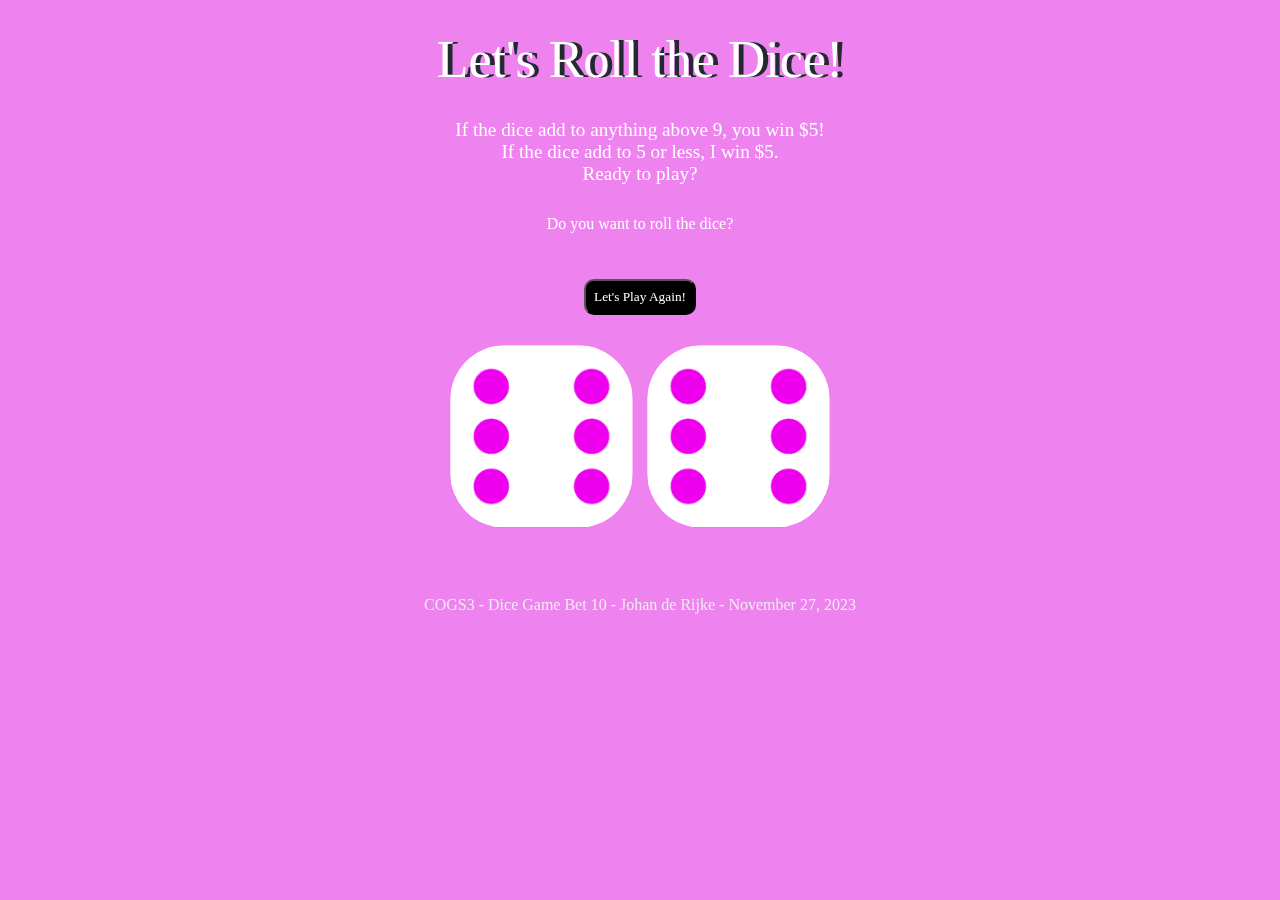
<file: FINAL PORTFOLIO/projectsAndLinks/deRijkeDiceLab/dice.html>
<!DOCTYPE html>
<html lang="en" dir="ltr">

<head>
  <meta charset="utf-8">
  <title>COGS3 - Best of 10!</title>
  <link rel="stylesheet" href="styles.css">
  <link href="https://fonts.googleapis.com/css2?family=Roboto:wght@100;300;400;500;900&display=swap" rel="stylesheet">
</head>

<body>

  <div class="container">
    <!-- Reports the values of the die and the sum -->
    <h1>Let's Roll the Dice!</h1>

    <!-- Reports the outcome of the bet -->
    <h2>
      If the dice add to anything above 9, you win $5! <br>
      If the dice add to 5 or less, I win $5. <br>
      Ready to play?
    </h2>

    <!-- JS will input the content -->
    <h3></h3>

    <div>
      <p> Do you want to roll the dice? </p>
      <button class="myBtn" onclick="letsPlay()" >Let's Play Again!</button>
    </div>

    <div class="dice">
      <img class="img1" src="images/dice6.png">
    </div>

    <div class="dice">
      <img class="img2" src="images/dice6.png">
    </div>
  </div>

  <footer>
    COGS3 - Dice Game Bet 10 - Johan de Rijke - November 27, 2023
  </footer>

  <script src="index.js" charset="utf-8"></script>

</body>

</html>
</file>
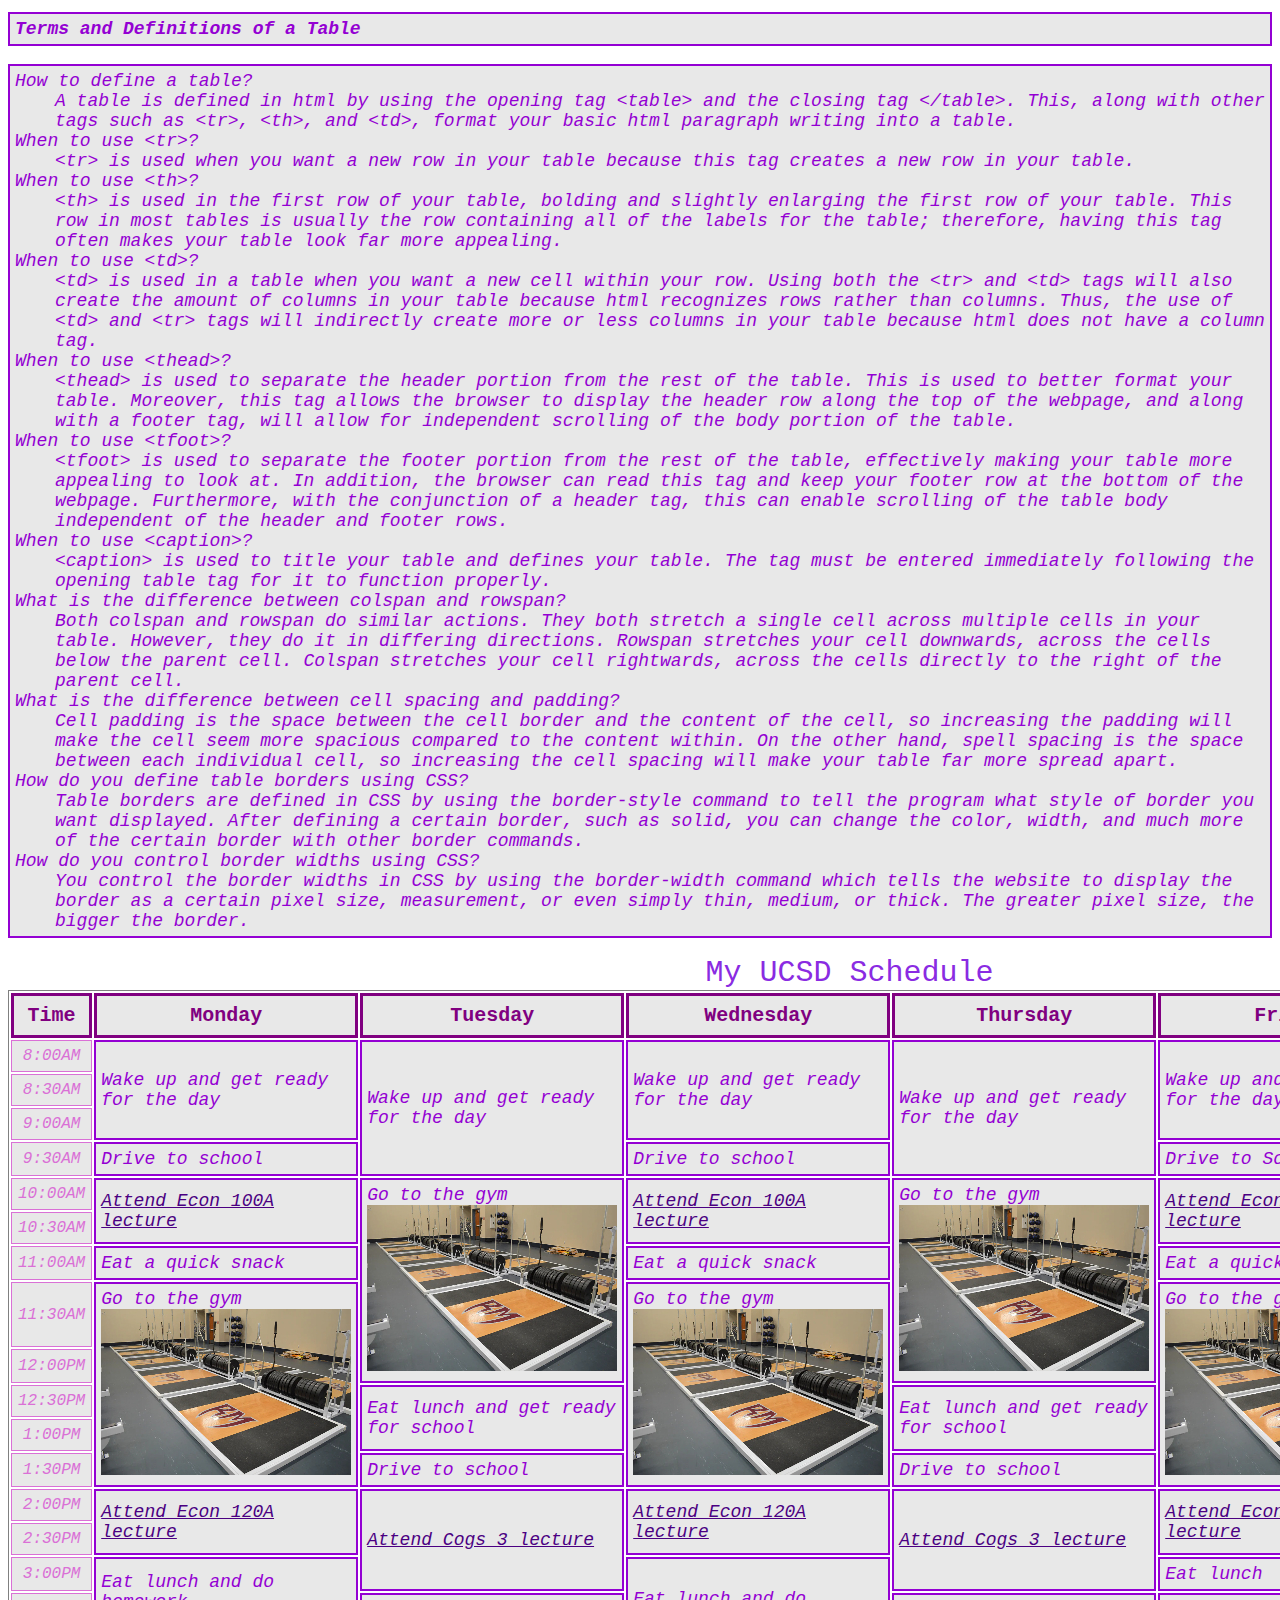
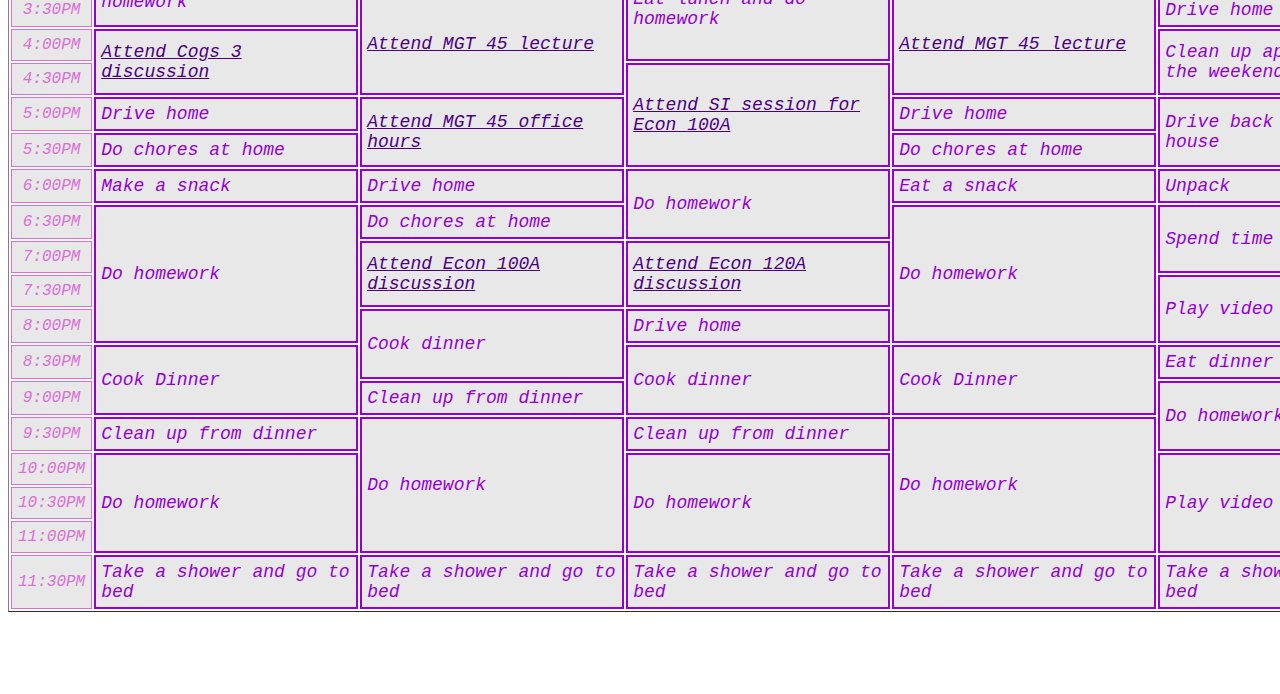
<file: FINAL PORTFOLIO/projectsAndLinks/week2-coding-tables-jwderijke-main 3/deRijkeLab2.html>
<!DOCTYPE html>
<html>
    <head>
        <title>
            Schedule for Johan de Rijke - jwderijke - Fall Quarter, 2023
        </title>
        <link rel="stylesheet" href="css/styleLab2.css">
    </head>
    <body>
        <h1>
            Terms and Definitions of a Table
        </h1>
        <p>
            <dl>
                <dt>How to define a table?</dt>
                <dd>A table is defined in html by using the opening tag &lt;table&gt; and the closing tag &lt;/table&gt;. This, along with other tags such as &lt;tr&gt;, &lt;th&gt;, and &lt;td&gt;, format your basic html paragraph writing into a table.</dd>
                <dt>When to use &lt;tr&gt;?</dt>
                <dd>&lt;tr&gt; is used when you want a new row in your table because this tag creates a new row in your table.</dd>
                <dt>When to use &lt;th&gt;?</dt>
                <dd>&lt;th&gt; is used in the first row of your table, bolding and slightly enlarging the first row of your table. This row in most tables is usually the row containing all of the labels for the table; therefore, having this tag often makes your table look far more appealing.</dd>
                <dt>When to use &lt;td&gt;?</dt>
                <dd>&lt;td&gt; is used in a table when you want a new cell within your row. Using both the &lt;tr&gt; and &lt;td&gt; tags will also create the amount of columns in your table because html recognizes rows rather than columns. Thus, the use of &lt;td&gt; and &lt;tr&gt; tags will indirectly create more or less columns in your table because html does not have a column tag.</dd>
                <dt>When to use &lt;thead&gt;?</dt>
                <dd>&lt;thead&gt; is used to separate the header portion from the rest of the table. This is used to better format your table. Moreover, this tag allows the browser to display the header row along the top of the webpage, and along with a footer tag, will allow for independent scrolling of the body portion of the table.</dd>
                <dt>When to use &lt;tfoot&gt;?</dt>
                <dd>&lt;tfoot&gt; is used to separate the footer portion from the rest of the table, effectively making your table more appealing to look at. In addition, the browser can read this tag and keep your footer row at the bottom of the webpage. Furthermore, with the conjunction of a header tag, this can enable scrolling of the table body independent of the header and footer rows.</dd>
                <dt>When to use &lt;caption&gt;?</dt>
                <dd>&lt;caption&gt; is used to title your table and defines your table. The tag must be entered immediately following the opening table tag for it to function properly.</dd>
                <dt>What is the difference between colspan and rowspan?</dt>
                <dd>Both colspan and rowspan do similar actions. They both stretch a single cell across multiple cells in your table. However, they do it in differing directions. Rowspan stretches your cell downwards, across the cells below the parent cell. Colspan stretches your cell rightwards, across the cells directly to the right of the parent cell.</dd>
                <dt>What is the difference between cell spacing and padding?</dt>
                <dd>Cell padding is the space between the cell border and the content of the cell, so increasing the padding will make the cell seem more spacious compared to the content within. On the other hand, spell spacing is the space between each individual cell, so increasing the cell spacing will make your table far more spread apart.</dd>
                <dt>How do you define table borders using CSS?</dt>
                <dd>Table borders are defined in CSS by using the border-style command to tell the program what style of border you want displayed. After defining a certain border, such as solid, you can change the color, width, and much more of the certain border with other border commands.</dd>
                <dt>How do you control border widths using CSS?</dt>
                <dd>You control the border widths in CSS by using the border-width command which tells the website to display the border as a certain pixel size, measurement, or even simply thin, medium, or thick. The greater pixel size, the bigger the border.</dd>
            </dl>
        </p>
        <table border="1">
            <caption>My UCSD Schedule</caption>
            <tr>
                <th>Time</th>
                <th>Monday</th>
                <th>Tuesday</th>
                <th>Wednesday</th>
                <th>Thursday</th>
                <th>Friday</th>
                <th>Saturday/Sunday</th>
            </tr>
            <tr>
                <td class="time">8:00AM</td>
                <td rowspan="3">Wake up and get ready for the day</td>
                <td rowspan="4">Wake up and get ready for the day</td>
                <td rowspan="3">Wake up and get ready for the day</td>
                <td rowspan="4">Wake up and get ready for the day</td>
                <td rowspan="3">Wake up and get ready for the day</td>
                <td rowspan="3">Wake up and get ready for the day</td>
            </tr>
            <tr>
                <td class="time">8:30AM</td>
            </tr>
            <tr>
                <td class="time">9:00AM</td>
            </tr>
            <tr>
                <td class="time">9:30AM</td>
                <td>Drive to school</td>
                <td>Drive to school</td>
                <td>Drive to School</td>
                <td rowspan="5">Do homework</td>
            </tr>
            <tr>
                <td class="time">10:00AM</td>
                <td rowspan="2"><a href="https://catalog.ucsd.edu/courses/ECON.html">Attend Econ 100A lecture</a></td>
                <td rowspan="5">Go to the gym<img src="images/gym_picture.jpg"></td>
                <td rowspan="2"><a href="https://catalog.ucsd.edu/courses/ECON.html">Attend Econ 100A lecture</a></td>
                <td rowspan="5">Go to the gym<img src="images/gym_picture.jpg"></td>
                <td rowspan="2"><a href="https://catalog.ucsd.edu/courses/ECON.html">Attend Econ 100A lecture</a></td>
            </tr>
            <tr>
                <td class="time">10:30AM</td>
            </tr>
            <tr>
                <td class="time">11:00AM</td>
                <td>Eat a quick snack</td>
                <td>Eat a quick snack</td>
                <td>Eat a quick snack</td>
            </tr>
            <tr>
                <td class="time">11:30AM</td>
                <td rowspan="5">Go to the gym<img src="images/gym_picture.jpg"></td>
                <td rowspan="5">Go to the gym<img src="images/gym_picture.jpg"></td>
                <td rowspan="5">Go to the gym<img src="images/gym_picture.jpg"></td>
            </tr>
            <tr>
                <td class="time">12:00PM</td>
                <td>Eat lunch</td>
            </tr>
            <tr>
                <td class="time">12:30PM</td>
                <td rowspan="2">Eat lunch and get ready for school</td>
                <td rowspan="2">Eat lunch and get ready for school</td>
                <td rowspan="6">Go to the gym<img src="images/gym_picture.jpg"></td>
            </tr>
            <tr>
                <td class="time">1:00PM</td>
            </tr>
            <tr>
                <td class="time">1:30PM</td>
                <td>Drive to school</td>
                <td>Drive to school</td>
            </tr>
            <tr>
                <td class="time">2:00PM</td>
                <td rowspan="2"><a href="https://catalog.ucsd.edu/courses/ECON.html">Attend Econ 120A lecture</a></td>
                <td rowspan="3"> <a href="https://pages.ucsd.edu/~mboyle/COGS3/index.html">Attend Cogs 3 lecture</a></td>
                <td rowspan="2"><a href="https://catalog.ucsd.edu/courses/ECON.html">Attend Econ 120A lecture</a></td>
                <td rowspan="3"> <a href="https://pages.ucsd.edu/~mboyle/COGS3/index.html">Attend Cogs 3 lecture</a></td>
                <td rowspan="2"><a href="https://catalog.ucsd.edu/courses/ECON.html">Attend Econ 120A lecture</a></td>
            </tr>
            <tr>
                <td class="time">2:30PM</td>
            </tr>
            <tr>
                <td class="time">3:00PM</td>
                <td rowspan="2">Eat lunch and do homework</td>
                <td rowspan="3">Eat lunch and do homework</td>
                <td>Eat lunch</td>
            </tr>
            <tr>
                <td class="time">3:30PM</td>
                <td rowspan="3"><a href="https://catalog.ucsd.edu/courses/MGT.html">Attend MGT 45 lecture</a></td>
                <td rowspan="3"><a href="https://catalog.ucsd.edu/courses/MGT.html">Attend MGT 45 lecture</a></td>
                <td>Drive home</td>
                <td rowspan="6">Play video games</td>
            </tr>
            <tr>
                <td class="time">4:00PM</td>
                <td rowspan="2"><a href="https://pages.ucsd.edu/~mboyle/COGS3/index.html">Attend Cogs 3 discussion</a></td>
                <td rowspan="2">Clean up apartment for the weekend</td>
            </tr>
            <tr>
                <td class="time">4:30PM</td>
                <td rowspan="3"><a href="https://aah.ucsd.edu/supplemental-instruction/index.html">Attend SI session for Econ 100A</a></td>
            </tr>
            <tr>
                <td class="time">5:00PM</td>
                <td>Drive home</td>
                <td rowspan="2"><a href="https://catalog.ucsd.edu/courses/MGT.html">Attend MGT 45 office hours</a></td>
                <td>Drive home</td>
                <td rowspan="2">Drive back to parents house</td>
            </tr>
            <tr>
                <td class="time">5:30PM</td>
                <td>Do chores at home</td>
                <td>Do chores at home</td>
            </tr>
            <tr>
                <td class="time">6:00PM</td>
                <td>Make a snack</td>
                <td>Drive home</td>
                <td rowspan="2">Do homework</td>
                <td>Eat a snack</td>
                <td>Unpack</td>
            </tr>
            <tr>
                <td class="time">6:30PM</td>
                <td rowspan="4">Do homework</td>
                <td>Do chores at home</td>
                <td rowspan="4">Do homework</td>
                <td rowspan="2">Spend time with family</td>
                <td>Eat dinner</td>
            </tr>
            <tr>
                <td class="time">7:00PM</td>
                <td rowspan="2"><a href="https://catalog.ucsd.edu/courses/ECON.html">Attend Econ 100A discussion</a></td>
                <td rowspan="2"><a href="https://catalog.ucsd.edu/courses/ECON.html">Attend Econ 120A discussion</a></td>
                <td rowspan="6">Hang out with friends</td>
            </tr>
            <tr>
                <td class="time">7:30PM</td>
                <td rowspan="2">Play video games</td>
            </tr>
            <tr>
                <td class="time">8:00PM</td>
                <td rowspan="2">Cook dinner</td>
                <td>Drive home</td>
            </tr>
            <tr>
                <td class="time">8:30PM</td>
                <td rowspan="2">Cook Dinner</td>
                <td rowspan="2">Cook dinner</td>
                <td rowspan="2">Cook Dinner</td>
                <td>Eat dinner with family</td>
            </tr>
            <tr>
                <td class="time">9:00PM</td>
                <td>Clean up from dinner</td>
                <td rowspan="2">Do homework</td>
            </tr>
            <tr>
                <td class="time">9:30PM</td>
                <td>Clean up from dinner</td>
                <td rowspan="4">Do homework</td>
                <td>Clean up from dinner</td>
                <td rowspan="4">Do homework</td>
            </tr>
            <tr>
                <td class="time">10:00PM</td>
                <td rowspan="3">Do homework</td>
                <td rowspan="3">Do homework</td>
                <td rowspan="3">Play video games</td>
                <td rowspan="3">Do homework</td>
            </tr>
            <tr>
                <td class="time">10:30PM</td>
            </tr>
            <tr>
                <td class="time">11:00PM</td>
            </tr>
            <tr>
                <td class="time">11:30PM</td>
                <td>Take a shower and go to bed</td>
                <td>Take a shower and go to bed</td>
                <td>Take a shower and go to bed</td>
                <td>Take a shower and go to bed</td>
                <td>Take a shower and go to bed</td>
                <td>Take a shower and go to bed</td>
            </tr>

        </table>
    </body>
</html>
</file>
<file: FINAL PORTFOLIO/projectsAndLinks/deRijkeDiceLab/styles.css>
.container {
  width: 70%;
  margin: auto;
  text-align: center;
}

.dice {
  text-align: center;
  display: inline-block;

}

body {
  background-color: violet;
  font-family: fantasy;
}

h1 {
  margin: 30px;
  text-shadow: 5px 0 #232931;
  font-size: 3.25rem;
  font-weight: 500;
  color: white;
}

h2, h3 {
  margin: 30px;
  font-size: 1.2rem;
  font-weight: 300;
  color: white;
}

p {
  color: white;
}

img {
  width: 95%;
  background-color: purple;
  border-radius: 30%;
  mix-blend-mode: hard-light;
}

.myBtn {
  margin: 30px;
  font-family: fantasy;
  padding: 8px;
  background-color: black;
  color: white;
  border-radius: 10px;
}

footer {
  margin-top: 5%;
  color: #EEEEEE;
  text-align: center;
  font-family: fantasy;
}
</file>
<file: FINAL PORTFOLIO/projectsAndLinks/week2-coding-tables-jwderijke-main 3/css/styleLab2.css>
th {
    font-style: initial;
    font-family: monospace;
    color: purple;
    font-size: 20px;
    text-align: center;
    border-style: solid;
    border-color: purple;
    border-width: 3px;
    padding: 8px;
    background: rgba(180, 180, 180, 0.3);
}

.time {
    color: orchid;
    background: rgba(180, 180, 180, 0.3);
    font-family: monospace;
    font-size: 16px;
    text-align: center;
    border-style: solid;
    border-color: orchid;
    border-width: 1px;
    padding: 6px;
    font-style: oblique;
}

td, h1, h2, h3, h4, h5, h6 {
    font-style: oblique;
    font-family: monospace;
    color: darkviolet;
    background: rgba(180, 180, 180, 0.3);
    font-size: 18px;
    padding: 5px;
    text-align: left;
    border-style: solid;
    border-color: darkviolet;
    border-width: 2px;
}

caption {
    font-family: monospace;
    font-style: normal;
    font-size: 30px;
    color: blueviolet;
}

a:link {
    color: indigo;
}


a:visited {
    color: mediumslateblue;
}

a:hover {
    color: fuchsia;
    cursor: crosshair;
}

a:active {
    color: greenyellow;
}

dl {
    font-style: oblique;
    font-family: monospace;
    color: darkviolet;
    background: rgba(180, 180, 180, 0.3);
    font-size: 18px;
    padding: 5px;
    text-align: left;
    border-style: solid;
    border-color: darkviolet;
    border-width: 2px;
}
</file>
